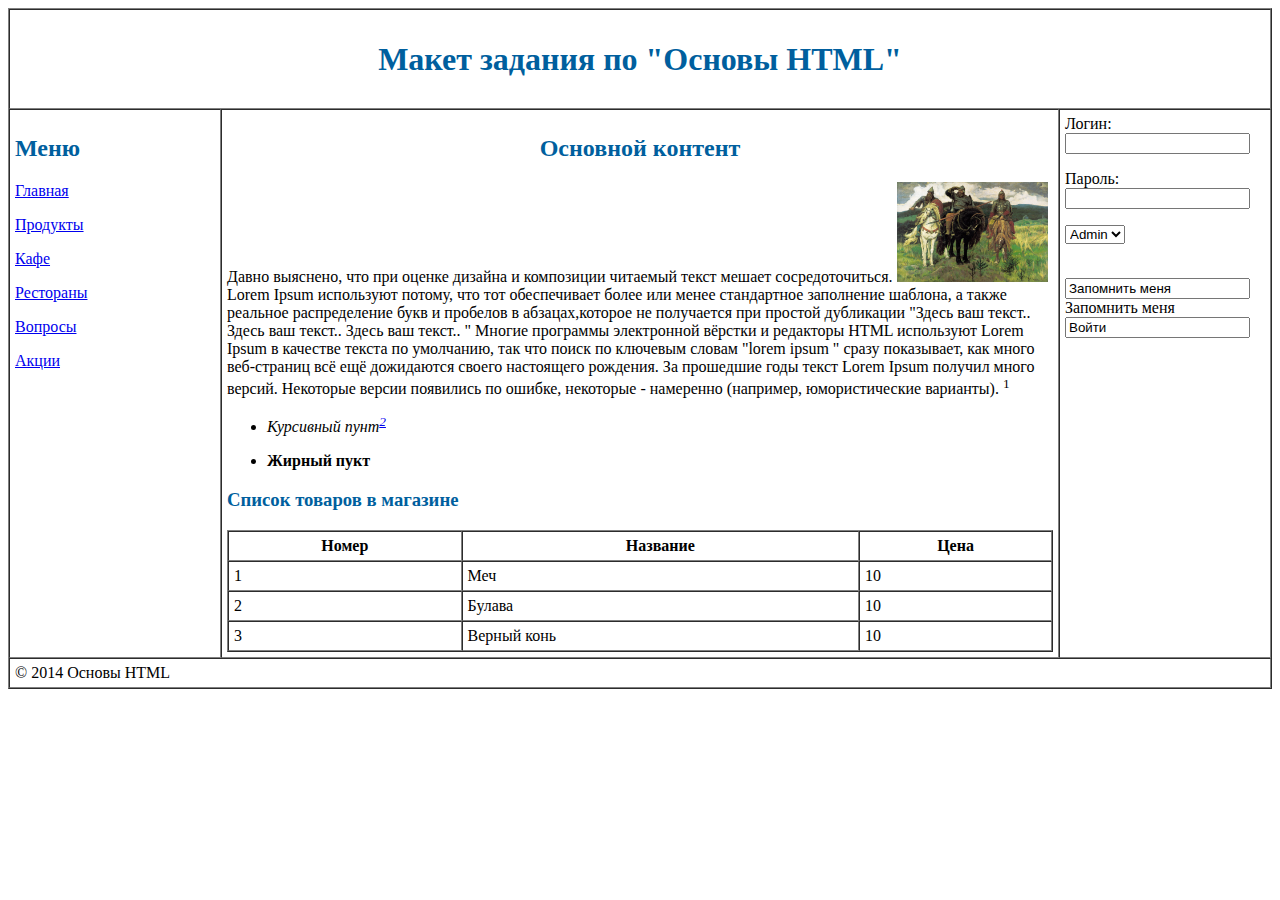
<file: lesson-one/main.html>
<!DOCTYPE html>
<html>

<head>
    <title>Основы HTML</title>
    <meta http-equiv="Content-Type" content="text/html; charset=utf-8">
</head>

<body>
    <table border="1" cellpadding="5" cellspacing="0" width="100%">
        <tr height="100px">
            <th colspan=3>
                <h1>
                    <font color="#005f9e">Макет задания по "Основы HTML"</font>
                </h1>
            </th>
        </tr>
        <tr valign="top">
            <td width="200px">
                <div>
                    <h2>
                        <font color="#005f9e">Меню</font>
                    </h2>
                    <nav>
                        <p><a href="#" title="Главная">Главная</a></p>
                        <p><a href="#" title="Продукты">Продукты</a></p>
                        <p><a href="#" title="Кафе">Кафе</a></p>
                        <p><a href="#" title="Рестораны">Рестораны</a></p>
                        <p><a href="#" title="Вопросы">Вопросы</a></p>
                        <p><a href="#" title="Акции">Акции</a></p>
                    </nav>
                </div>
            </td>
            <td>
                <main>
                    <h2 align="center">
                        <font color="#005f9e">Основной контент</font>
                    </h2>
                    <p>Давно выяснено, что при оценке дизайна и композиции читаемый текст мешает сосредоточиться.
                        <img src="resources/img/1.jpg" alt=" альтернативный текст " height="100px " align="middle "> Lorem Ipsum используют потому, что тот обеспечивает более или менее стандартное заполнение шаблона, а также реальное распределение букв
                        и пробелов в абзацах,которое не получается при простой дубликации "Здесь ваш текст.. Здесь ваш текст.. Здесь ваш текст.. " Многие программы электронной вёрстки и редакторы HTML используют Lorem Ipsum в качестве текста по умолчанию,
                        так что поиск по ключевым словам "lorem ipsum " сразу показывает, как много веб-страниц всё ещё дожидаются своего настоящего рождения. За прошедшие годы текст Lorem Ipsum получил много версий. Некоторые версии появились по ошибке,
                        некоторые - намеренно (например, юмористические варианты). <sup>1</sup>
                    </p>
                    <ul type="square ">
                        <li>
                            <p><i>Курсивный пунт<sup><a href="# ">2</a></sup></i></p>
                        </li>

                        <li>
                            <p><b>Жирный пукт</b>
                        </li>
                        </p>
                    </ul>
                    <h3>
                        <font color="#005f9e ">Список товаров в магазине</font>
                    </h3>
                    <table border="1 " cellpadding="5 " cellspacing="0 " width="100% ">
                        <tr>
                            <th>Номер</th>
                            <th>Название</th>
                            <th>Цена</th>
                        </tr>
                        <tr>
                            <td>1</td>
                            <td>Меч</td>
                            <td>10</td>
                        </tr>
                        <tr>
                            <td>2</td>
                            <td>Булава</td>
                            <td>10</td>
                        </tr>
                        <tr>
                            <td>3</td>
                            <td>Верный конь</td>
                            <td>10</td>
                        </tr>
                    </table>
                </main>
            </td>
            <td width="200px ">
                <form>
                    <label>Логин:
                        <br>
                        <input type="password " required>
                    </label>
                    <br>
                    <p></p>
                    <label>Пароль:
                        <br>
                        <input type="password " required>
                    </label>
                    <p></p>
                    <select>
                        <option value="Admin ">Admin</option>
                        <option value="Tester ">Tester</option>
                        <option value="User ">User</option>
                    </select>
                    <p></p>
                    <br>
                    <label><input type="checkbox " name="rememberme " value="Запомнить меня "> Запомнить меня</label>
                    <br>
                    <input type="submit " name="submit " value="Войти ">
                </form>
            </td>
        </tr>
        <tr>
            <td colspan=3>
                <footer>© 2014 Основы HTML</footer>
            </td>
        </tr>
    </table>
</body>

</html>
</file>
